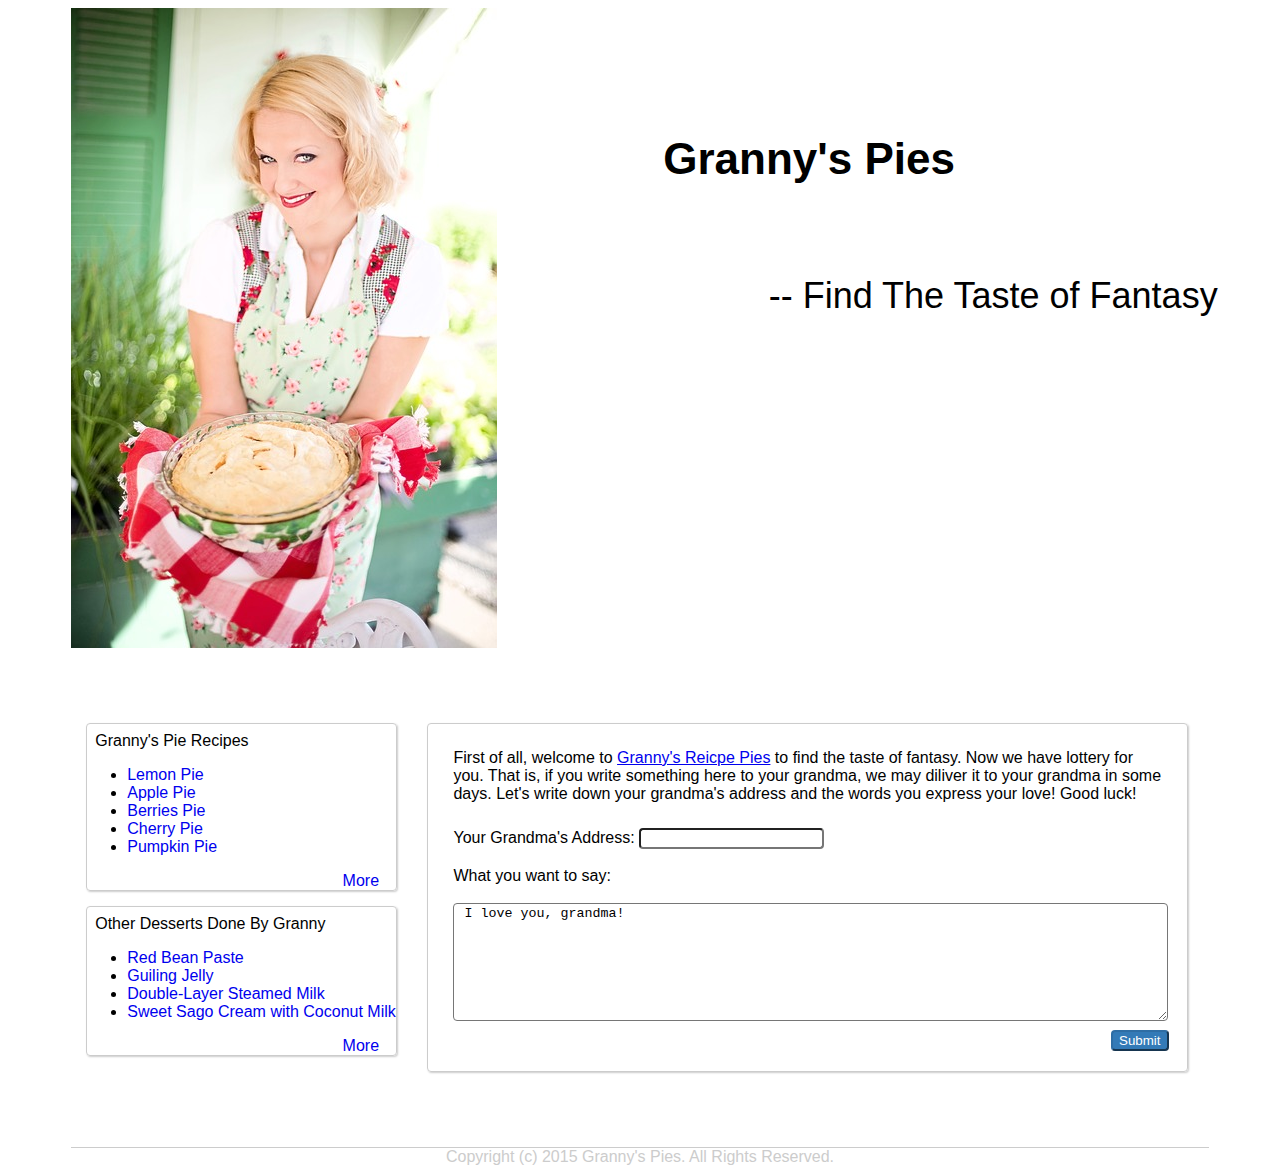
<file: Granny_Pies/index.html>
<!DOCTYPE html>
<html>
<head>
  <title>Granny's Pies</title>
  <link rel="icon" href="http://www.cs.washington.edu/education/courses/cse190m/09sp/homework/1/pie_icon.gif">
  <link href="css/index.css" rel="stylesheet" type="text/css">
  <script type="text/javascript" src="js/index.js"></script>
  <meta http-equiv="Content-Type" content="text/html;charset=utf-8">
</head>
<body>
  <div class="title">
    <h1>Granny's Pies</h1>
    <p>-- Find The Taste of Fantasy</p>
  </div>
  <div class="left">
    <div>
      <div class="listOfRecipes">
        <div>Granny's Pie Recipes</div>
          <ul>
            <li><a href="pie.html">Lemon Pie</a></li>
            <li><a href="https://en.wikipedia.org/wiki/Apple_pie" title="Introduction of Apple Pie">Apple Pie</a></li>
            <li><a href="https://en.wikipedia.org/wiki/Raspberry_Pi" title="Just a joke~~">Berries Pie</a></li>
            <li><a href="https://en.wikipedia.org/wiki/Cherry_pie" title="Introduction of Cherry Pie">Cherry Pie</a></li>
            <li><a href="https://en.wikipedia.org/wiki/Pumpkin_pie" title="Introduction of Pumpkin Pie">Pumpkin Pie</a></li>
          </ul>
          <a href="javascript:;" onclick="moreToLink();">More</a>
      </div>
      <div class="listOfRecipes">
        <div>Other Desserts Done By Granny</div>
          <ul>
            <li><a href="https://en.wikipedia.org/wiki/Red_bean_paste" title="Introduction of Red Bean Paste">Red Bean Paste</a></li>
            <li><a href="http://baike.baidu.com/link?url=30HjxkVK3TKIUUHpgHWOvlGN5mc2MGFQIhgPoc-aYeFrhXgPRtsjEDngMOX-zYur_9iPqOaVV-3HGmj4ePaYHK" title="Introduction of Guiling Jelly">Guiling Jelly</a></li>
            <li><a href="http://baike.baidu.com/link?url=u0tn4fqB2Pu6U-YCLi6q8QuYxkvdiscNql1MXMWruSwrNOUwKHli3qrlkGfbZqtxNlNre3br8qF4aJmJAKwP6a" title="Introduction of Double-Layer Steamed Milk">Double-Layer Steamed Milk</a></li>
            <li><a href="http://baike.baidu.com/link?url=zzipLYDTpZChCkvR7hB3poj_VW_SRS_5KbF90v449KwOFOHxxsNei7cJIfdiVbXE4Jifr8VtMd542g0XnwtSd_" title="Introduction of Sweet Sago Cream with Coconut Milk">Sweet Sago Cream with Coconut Milk</a></li>
          </ul>
          <a href="javascript:;" onclick="moreToLink();">More</a>
      </div>
    </div>
  </div>

  <div class="right">
    <p>First of all, welcome to <a href="#">Granny's Reicpe Pies</a> to find the taste of fantasy. Now we have lottery for you. That is, if you write something here to your grandma, we may diliver it to your grandma in some days. Let's write down your grandma's address and the words you express your love! Good luck!</p>
    <form>
      Your Grandma's Address: <input type="text" name="firstname"><br /><br />
      What you want to say: <br /><br /> <textarea> I love you, grandma!</textarea>
    </form>
    <button onclick="submitLottery();">Submit</button>
  </div>

  <div class="clear"></div>

  <div class="footer">
    Copyright (c) 2015 Granny's Pies. All Rights Reserved.
  </div>
</body>
</html>
</file>
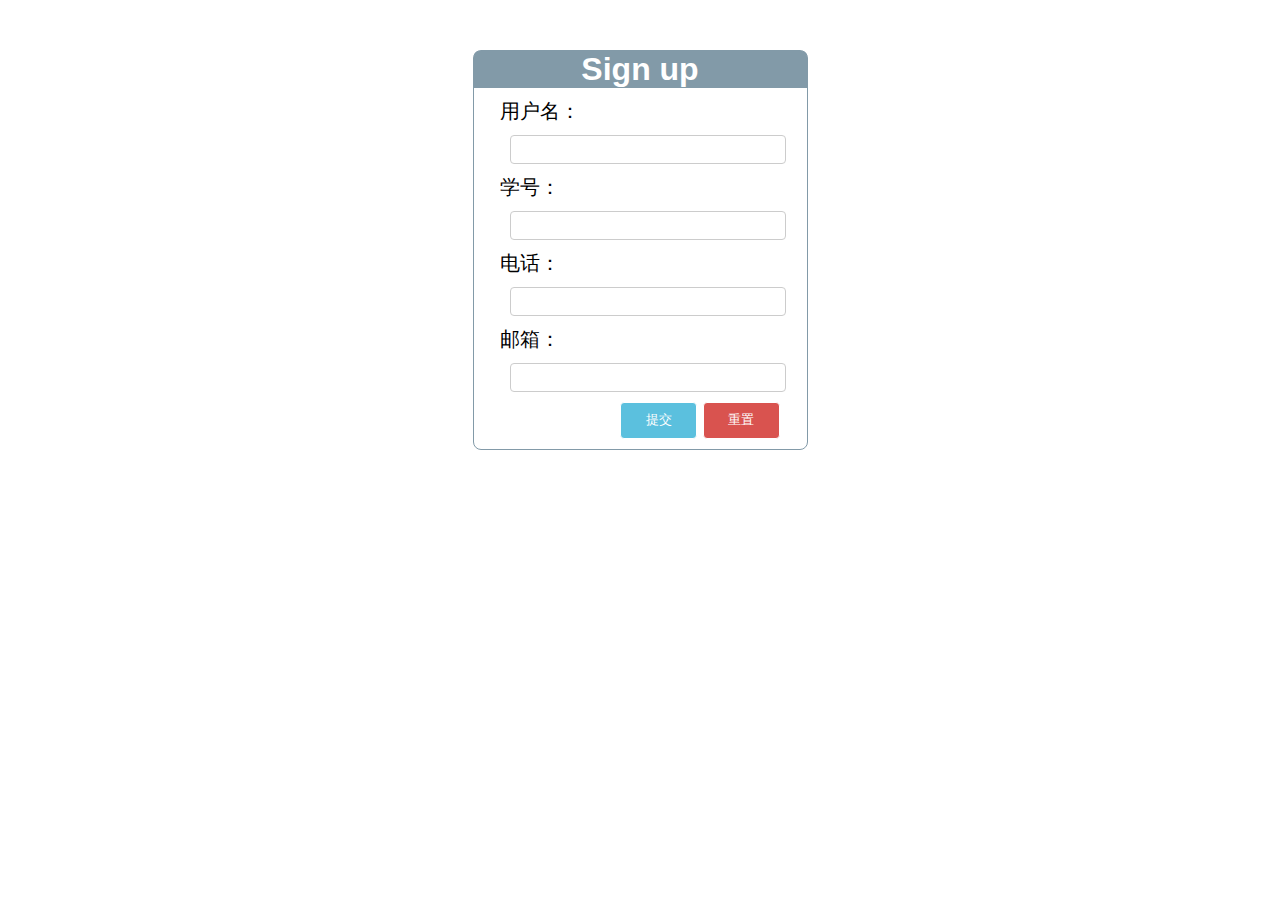
<file: Sign_In_System/index.html>
<!DOCTYPE html>
<html>
	<head>
		<title>Sign Up System</title>
		<link rel="stylesheet" type="text/css" href="css/index.css">
		<script type="text/javascript" src="js/jquery-2.1.4.min.js"></script>
		<script type="text/javascript" src="js/index.js"></script>
		<meta http-equiv="Content-Type" content="text/html;charset=utf-8" />
	</head>
	<body>
	    <div class="signBox">
	    	<h1>Sign up</h1>
	    	<div class="positioner">
		    	<form method="POST" class="justForindex"> 
		    		用户名：<input type="text" name="userName" id="userName" /><br />
		    		学号：<input type="text" name="studentID" id="studentID" /><br />
		    		电话：<input type="text" name="phoneNumber" id="phoneNumber" /><br />
		    		邮箱：<input type="text" name="Email" id="Email" />
		    		<div class="btn">
			    		<button type="submit" id="sub">提交</button>
			    		<button type="reset">重置</button>
		    		</div>
		    	</form>
	    	</div>
	    </div>
	</body>
</html>
</file>
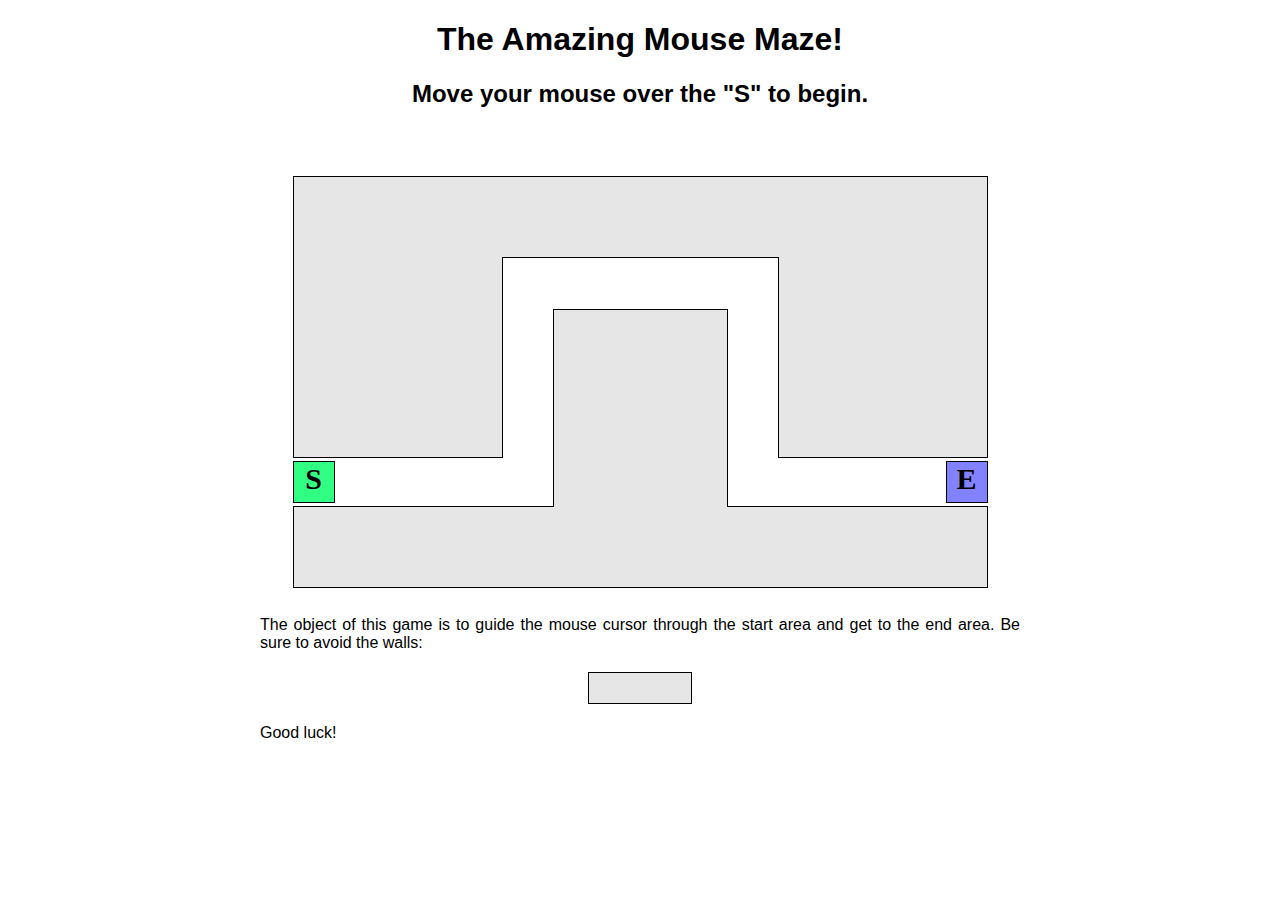
<file: Maze/Maze.html>
<!DOCTYPE html>
<html>
	<head>
		<title>Maze</title>
		<link rel="stylesheet" type="text/css" href="css/Maze.css">
		<script type="text/javascript" src="js/Maze.js"></script>
        <meta http-equiv="Content-Type" content="text/html; charset=utf-8" />
	</head>
	<body>
        <h1>The Amazing Mouse Maze!</h1>
        <h2>Move your mouse over the "S" to begin.</h2>
        <h2 id="tips" class="hidden">0</h2>
        <div class="maze">
            <div class="full top-full wall" name="wall"></div>
            <div class="multi-wall">
                <div class="left-most" name="wall"></div>
                <div class="cheat" name="cheat"></div>
                <div class="space" name="blank" id="space">
                    <div id="start">
                        S
                    </div>
                </div>
                <div class="cheat" name="cheat"></div>
            </div>
            <div class="multi-wall">
                <div class="gap" name="blank" id="gap"></div>
            </div>
            <div class="multi-wall">
                <div class="blank" name="blank" id="blank"></div>
                <div class="middle-wall" name="wall"></div>
            </div>
            <div class="multi-wall">
                <div class="gap" name="blank" id="gap-1"></div>
            </div>
            <div class="multi-wall">
                <div class="right-most" name="wall"></div>
                <div class="cheat" name="cheat"></div>
                <div class="space" name="blank" id="space-1">
                    <div id="end">
                        E
                    </div>
                </div>
                <div class="cheat" name="cheat"></div>
            </div>
            <div class="full down-full wall" name="wall"></div>
        </div>
        <div class="clear"></div>
        <p class="instruction">
            The object of this game is to guide the mouse cursor through the start area and get to the end area. Be sure to avoid the walls:
        </p>
        <div class="sample"></div>
        <p class="instruction">
            Good luck!
        </p>
	</body>
</html>
</file>
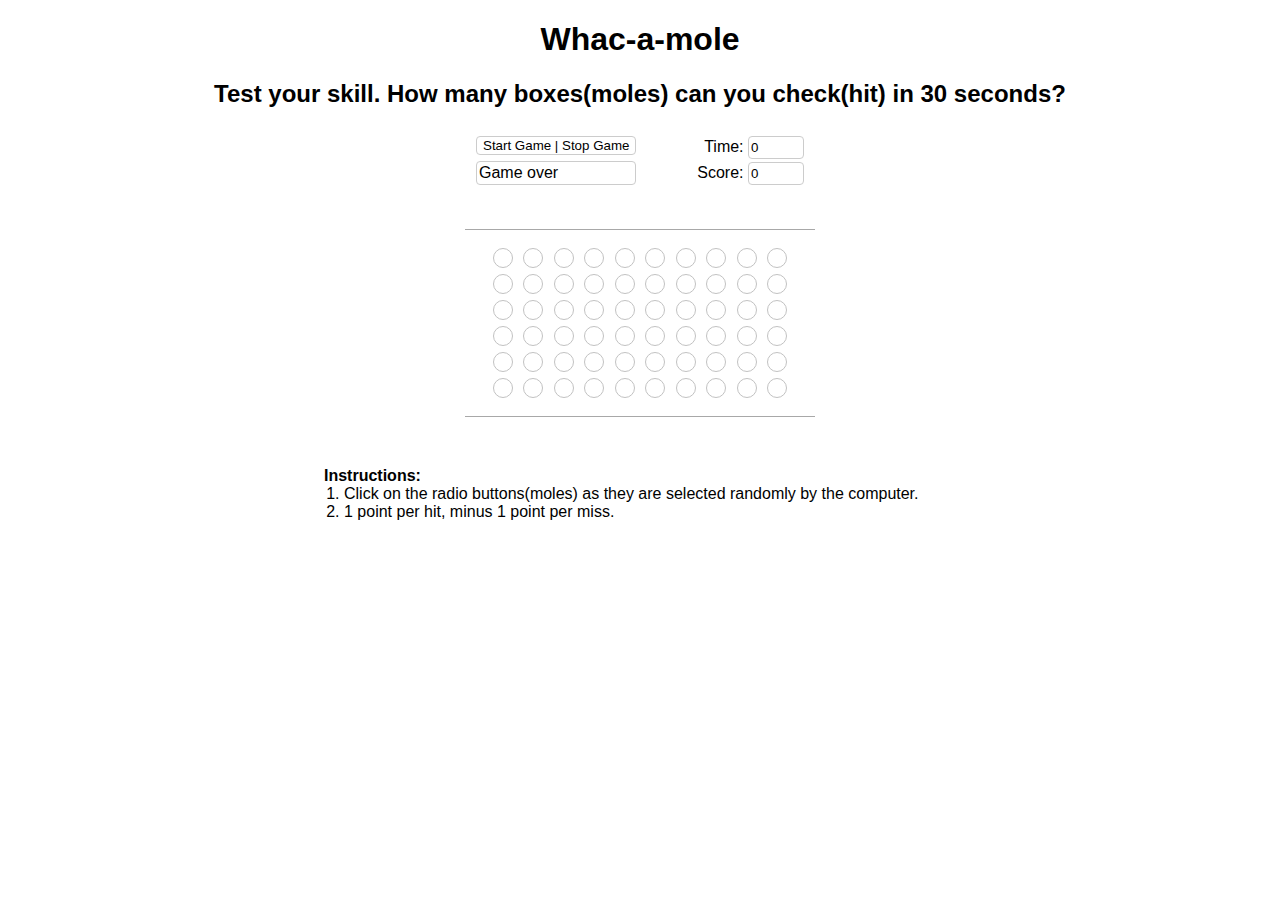
<file: Mole/Mole.html>
<!DOCTYPE html>
<html>
    <head>
        <title>Whac-a-mole</title>
        <link rel="stylesheet" type="text/css" href="css/Mole.css">
        <script type="text/javascript" src="js/Mole.js"></script>
        <meta http-equiv="Content-Type" content="text/html; charset=utf-8" />
    </head>
    <body>
        <h1>Whac-a-mole</h1>
        <h2>Test your skill. How many boxes(moles) can you check(hit) in 30 seconds?</h2>
        <div class="set">
            <div class="gameTips">
                <button>Start Game | Stop Game</button>
                <div id="showTips">Game over</div>
            </div>
            <div class="attr">
                <div class="setTime">
                    <span>Time:</span>
        	    <input class="time" value="0" readonly="readonly" id="time" />
                </div>
                <div class="showScore">
                    <span>Score:</span>
                    <input class="score" value="0" readonly="readonly" id="score" />
                </div>
            </div>
        </div>
        <div class="game">
            <div class="choice">
                <div class="button">
                    <button></button>
                    <button></button>
                    <button></button>
                    <button></button>
                    <button></button>
                    <button></button>
                    <button></button>
                    <button></button>
                    <button></button>
                    <button></button>
                </div>
            </div>
            <div class="choice">
                <div class="button">
                    <button></button>
                    <button></button>
                    <button></button>
                    <button></button>
                    <button></button>
                    <button></button>
                    <button></button>
                    <button></button>
                    <button></button>
                    <button></button>
                </div>
            </div>
            <div class="choice">
                <div class="button">
                    <button></button>
                    <button></button>
                    <button></button>
                    <button></button>
                    <button></button>
                    <button></button>
                    <button></button>
                    <button></button>
                    <button></button>
                    <button></button>
                </div>
            </div>
            <div class="choice">
                <div class="button">
                    <button></button>
                    <button></button>
                    <button></button>
                    <button></button>
                    <button></button>
                    <button></button>
                    <button></button>
                    <button></button>
                    <button></button>
                    <button></button>
                </div>
            </div>
            <div class="choice">
                <div class="button">
                    <button></button>
                    <button></button>
                    <button></button>
                    <button></button>
                    <button></button>
                    <button></button>
                    <button></button>
                    <button></button>
                    <button></button>
                    <button></button>
                </div>
            </div>
            <div class="choice">
                <div class="button">
                    <button></button>
                    <button></button>
                    <button></button>
                    <button></button>
                    <button></button>
                    <button></button>
                    <button></button>
                    <button></button>
                    <button></button>
                    <button></button>
                </div>
            </div>
        </div>
        <p class="instruction">Instructions:</p>
        <ol class="list">
            <li>Click on the radio buttons(moles) as they are selected randomly by the computer.</li>
            <li>1 point per hit, minus 1 point per miss.</li>
        </ol>
    </body>
</html>
</file>
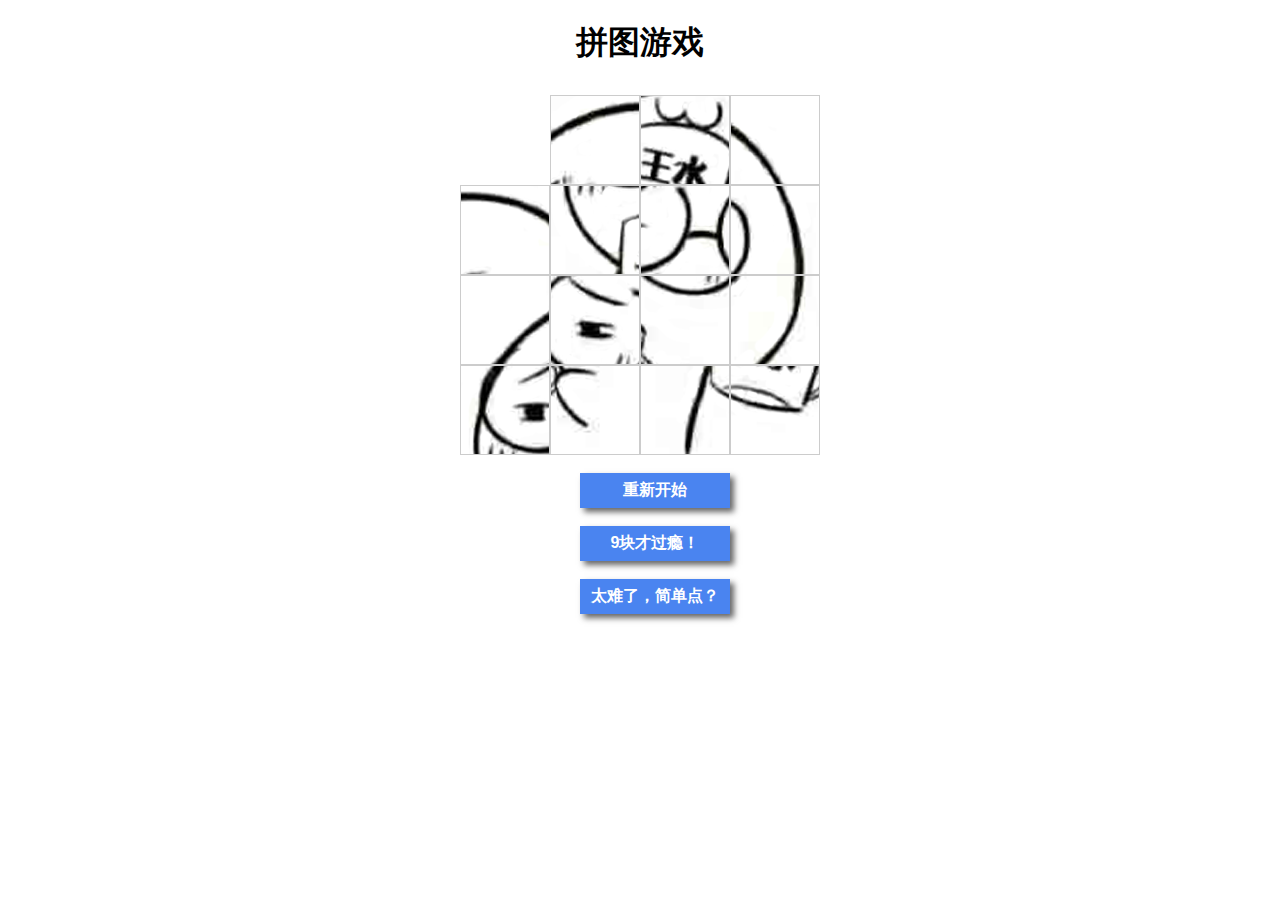
<file: Puzzle/puzzle.html>
<!DOCTYPE html>
<html>
	<head>
		<title>拼图游戏</title>
		<link rel="stylesheet" type="text/css" href="css/puzzle.css">
		<script type="text/javascript" src="js/puzzle.js"></script>
		<meta http-equiv="Content-type" content="text/html;charset=utf-8">
	</head>
	<body>
        <h1>拼图游戏</h1>
        <div class="game">
            <div id="bl-16">
	            <div class="blocks">
	            	<div id="puz16-0" class="puzzle-blocks" name="puzzle" title="puz16-0"></div>
	            	<div id="puz16-4" class="puzzle-blocks" name="puzzle" title="puz16-4"></div>
	            	<div id="puz16-8" class="puzzle-blocks" name="puzzle" title="puz16-8"></div>
	            	<div id="puz16-12" class="puzzle-blocks" name="puzzle" title="puz16-12"></div>
	            </div>
	            <div class="blocks">
	            	<div id="puz16-1" class="puzzle-blocks" name="puzzle" title="puz16-1"></div>
	            	<div id="puz16-5" class="puzzle-blocks" name="puzzle" title="puz16-5"></div>
	            	<div id="puz16-9" class="puzzle-blocks" name="puzzle" title="puz16-9"></div>
	            	<div id="puz16-13" class="puzzle-blocks" name="puzzle" title="puz16-13"></div>
	            </div>
	            <div class="blocks">
	            	<div id="puz16-2" class="puzzle-blocks" name="puzzle" title="puz16-2"></div>
	            	<div id="puz16-6" class="puzzle-blocks" name="puzzle" title="puz16-6"></div>
	            	<div id="puz16-10" class="puzzle-blocks" name="puzzle" title="puz16-10"></div>
	            	<div id="puz16-14" class="puzzle-blocks" name="puzzle" title="puz16-14"></div>
	            </div>
	            <div class="blocks">
	            	<div id="puz16-3" class="puzzle-blocks" name="puzzle" title="puz16-3"></div>
	            	<div id="puz16-7" class="puzzle-blocks" name="puzzle" title="puz16-7"></div>
	            	<div id="puz16-11" class="puzzle-blocks" name="puzzle" title="puz16-11"></div>
	            	<div id="puz16-15" class="puzzle-blocks" name="puzzle" title="puz16-15"></div>
	            </div>
            </div>
            <div id="bl-9">
            	<div class="blocks mini">
	            	<div id="puz9-0" class="mini-puzzle-blocks" name="mini-puzzle" title="puz16-0"></div>
	            	<div id="puz9-3" class="mini-puzzle-blocks" name="mini-puzzle" title="puz16-3"></div>
	            	<div id="puz9-6" class="mini-puzzle-blocks" name="mini-puzzle" title="puz16-6"></div>
	            </div>
	            <div class="blocks mini">
	            	<div id="puz9-1" class="mini-puzzle-blocks" name="mini-puzzle" title="puz16-1"></div>
	            	<div id="puz9-4" class="mini-puzzle-blocks" name="mini-puzzle" title="puz16-4"></div>
	            	<div id="puz9-7" class="mini-puzzle-blocks" name="mini-puzzle" title="puz16-7"></div>
	            </div>
	            <div class="blocks mini">
	            	<div id="puz9-2" class="mini-puzzle-blocks" name="mini-puzzle" title="puz16-2"></div>
	            	<div id="puz9-5" class="mini-puzzle-blocks" name="mini-puzzle" title="puz16-5"></div>
	            	<div id="puz9-8" class="mini-puzzle-blocks" name="mini-puzzle" title="puz16-8"></div>
	            </div>
            </div>
            <div class="button visiable">
                <button id="restart">重新开始</button>
                <button id="blNum">9块才过瘾！</button>
                <button id="degree">太难了，简单点？</button>
            </div>
        </div>
	</body>
</html>
</file>
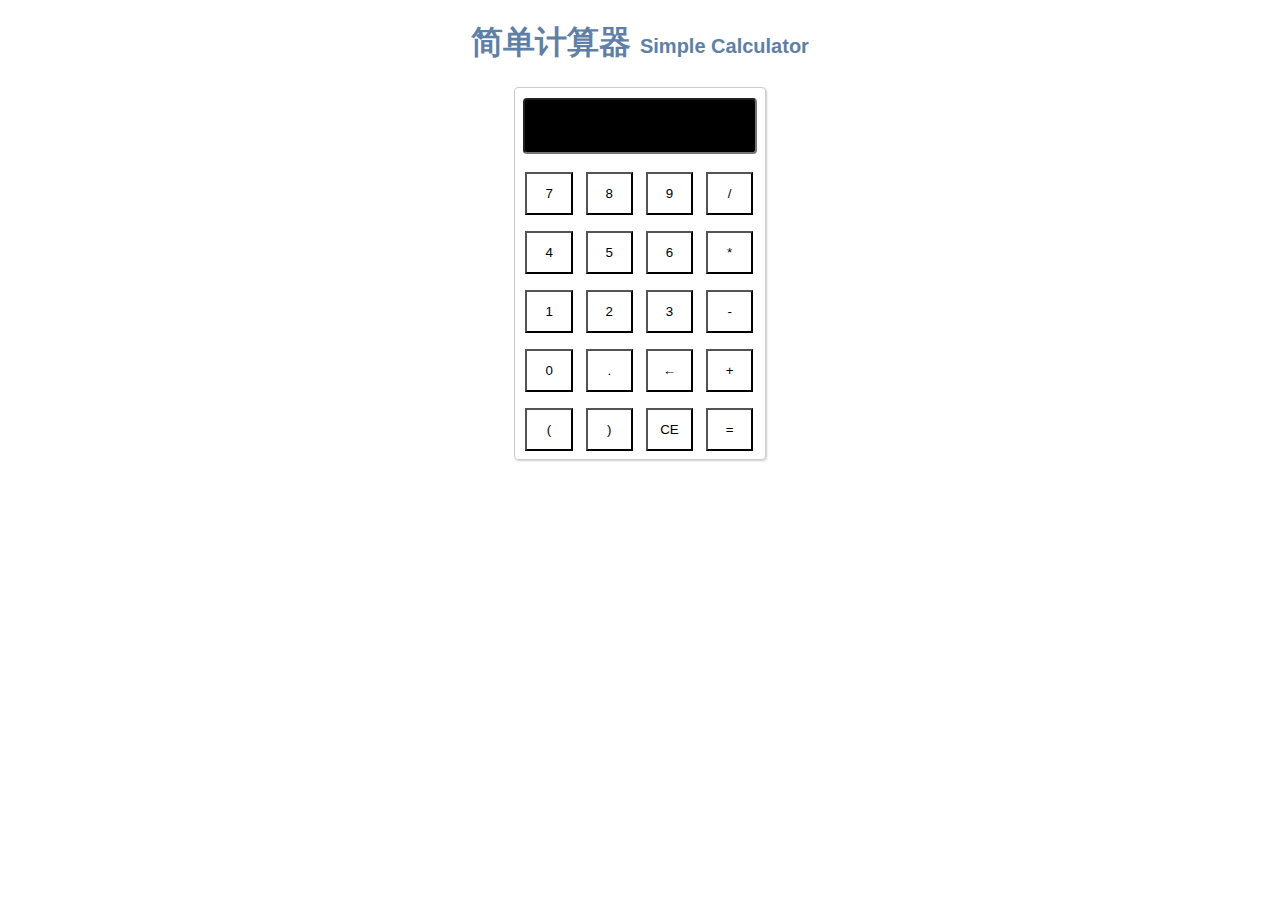
<file: Simple Calcultor/calculator.html>
<!DOCTYPE html>
<html>
	<head>
		<title>简单计算器</title>
		<link rel="stylesheet" type="text/css" href="css/calculator.css">
		<script type="text/javascript" src="js/calculator.js"></script>
		<meta http-equiv="Content-Type" content="text/html; charset=utf-8" />
	</head>
	<body>
        <h1>简单计算器 <span>Simple Calculator</span></h1>
        <div id="positoner">
		    <div class="total">
		        <div class="input-div">
		        	<input id="input" onkeypress="javascript:return false"/><!--can not work if this attribute is in JavaScript-->
		        </div>
		    	<div class="button-line leftMost">
		    		<button class="button">7</button>
		    		<button class="button">4</button>
		    		<button class="button">1</button>
		    		<button class="button">0</button>
		    		<button class="button">(</button>
		    	</div>
		    	<div class="button-line closeLeft">
		    		<button class="button">8</button>
		    		<button class="button">5</button>
		    		<button class="button">2</button>
		    		<button class="button">.</button>
		    		<button class="button">)</button>
		    	</div>
		    	<div class="button-line closeLeft">
		    		<button class="button">9</button>
		    		<button class="button">6</button>
		    		<button class="button">3</button>
		    		<button class="button" id="clearOne">&larr;</button>
		    		<button class="button" id="clearAll">CE</button>
		    	</div>
		    	<div class="button-line rightMost">
		    		<button class="button">/</button>
		    		<button class="button">*</button>
		    		<button class="button">-</button>
		    		<button class="button">+</button>
		    		<button class="button" id="equality">=</button>
		    	</div>
		    </div>
        </div>
        <div class="clear"></div>
	</body>
</html>
</file>
<file: Granny_Pies/css/index.css>
body {
  font-family: "Microsoft YaHei","微软雅黑","Century Gothic",Futura,sans-serif;
}
.title {
  background-image: url("../images/grandma.jpg");
  background-repeat: no-repeat;
  width: 90%;
  height: 700px;
  margin: 0 auto;
}
.title h1 {
    font-size: 44px;
    text-align: right;
    margin: 0px 15px 15px 15px;
    position: relative;
    right: 21%;
    top: 18%;
}
.title p {
  font-size: 36px;
  margin: 35px 15px 15px 15px;
  position: relative;
  left: 60%;
  top: 26%;
}
.left {
  width: 90%;
  margin: 0 auto;
}
.left > div {
  width: 30%;
  height: 45%;
  float: left;
}
.left .listOfRecipes, .right {
  border: #ccc 1px solid;
  border-radius: 4px;
  box-shadow: 1px 1px 2px #ccc;
  -moz-box-shadow:1px 1px 2px #ccc;
}
.left .listOfRecipes {
  margin: 15px 15px 15px 15px;  /*不只写成15px是因为样式的可能改变，下同*/
}
.left .listOfRecipes div {
  margin:  8px 8px 8px 8px;
}
.left .listOfRecipes a {
  text-decoration: none;
}
.left .listOfRecipes > a {
  margin: 8px 8px 8px 8px;
  position: relative;
  left: 80%;
}
a:hover {
  text-decoration: underline;
}
.right {
  width: 60%;
  margin: 15px 15px 75px 15px;
  float: left;
}
.right p, .right form {
  margin: 25px 25px 25px 25px;
}
.right form input, .right form textarea {
  border-radius: 4px;
}
.right form textarea {
  width: 100%;
  height: 112px;
}
.right button {
  color: #fff;
  background-color: #337ab7;
  border-color: #2e6da4;
  border-radius: 4px;
  position: relative;
  left: 90%;
  bottom: 20px;
}
.footer {
  width: 90%;
  color: #ccc;
  border-top: #ccc 1px solid;
  text-align: center;
  margin: 0 auto;
}
.clear {
  clear: both;
}
</file>
<file: Sign_In_System/css/index.css>
body {
	font-family: "Microsoft YaHei","微软雅黑",sans-serif;
}

/*-----------------------------use in index.html-------------------------------*/
.signBox {
	width: 333px;
	margin: 50px auto;
	border:1px #829AA8 solid;
	border-radius: 8px;
}

h1 {
	color: #fff;
	background-color: #829AA8;
	border-radius: 5px 5px 0px 0px;
	text-align: center;
	margin: 0 0;
}

.positioner {
	width: 300px;
	margin: 0 auto;
}

.justForindex {
	margin: 10px 10px 10px 10px;
	font-size: 20px;
}

form input {
	border-radius: 4px;
	border:1px #ccc solid;
	margin: 10px 10px 10px 10px;
	width: 270px;
	height: 25px;
	font-size: 20px;
}

/*----------------------buttons' css-----------------------*/
.btn {
	position: relative;
	left: 120px;
}

button {
	color: #fff;
	border:1px #fff solid;
	cursor: pointer;
	width: 77px;
    padding:3%;
    border-radius: 4px;
}

button[type="reset"] {
	background-color: #D9534F;
}

button[type="reset"]:hover {
    background-color: #D2322D;
}

button[type="submit"] {
	background-color: #5BC0DE;
}

button[type="submit"]:hover {
	background-color: #39B3D7;
}


/*-----------------------------use in information.html-------------------------*/
.specificInfomation {
	margin: 10px 10px 10px 10px;
}

.specificInformation p {
	margin: 10px auto;
}

.card {
	width: 240px;
	margin: 0 auto;
}
</file>
<file: Maze/css/Maze.css>
body {
	font-family: "Century Gothic",sans-serif;
}

/*-----------------------------introduction and tips when playing game---------*/
h1,h2 {
	text-align: center;
}

/*hidden until something happens*/
.hidden {
	opacity: 0;
  
    transition:all 0.5s ease-in-out;
	-webkit-transition:all 0.5s ease-in-out;
	-o-transition:all 0.5s ease-in-out;
	-moz-transition:all 0.5s ease-in-out;	
}

.visibilty {
	opacity: 1;

	transition:all 0.5s ease-in-out;
	-webkit-transition:all 0.5s ease-in-out;
	-o-transition:all 0.5s ease-in-out;
	-moz-transition:all 0.5s ease-in-out;
}

/*-----------------------------whole size of maze------------------------------*/
.maze {
	width: 695px;
	height: 420px;

	margin: 0 auto;
}

/*-----------------------------full walls in maze------------------------------*/
.full {
	width: 693px;
	height: 80px;

	background-color: rgb(230,230,230);
	border-left: 1px #000 solid;
	border-right: 1px #000 solid;

	margin: 0 0;
}

.top-full {
	border-top: 1px #000 solid;
}

.down-full {
	clear: both;

	border-bottom: 1px #000 solid;
}

.multi-wall {
	float: left;
	margin: 0 0;
	padding: 0 0;
}

/*-----------------------------the most left and right of the maze-------------*/
.right-most, .left-most {
	width: 208px;
	height: 200px;

	background-color: rgb(230,230,230);
    border-left: 1px #000 solid;
	border-right: 1px #000 solid;
	border-bottom: 1px #000 solid;
}

.space {
    width: 210px;
    height: 48px;

    cursor: pointer;
    border-bottom: 1px #000 solid;

    float: left;
}

.space div {
    height: 40px;
    width: 40px;

    font-size: 30px;
    font-weight: bolder;
    font-family: "Mircosoft YaHei","微软雅黑";
    text-align: center;

    border: 1px #000 solid;
    margin: 3px 0px 3px 0px;
}

.space #start {
	background-color: rgb(49,255,132);
}

.space #end {
	background-color: rgb(131,130,254);

	float: right;
}

.gap {
    width: 50px;
    height: 248px;

    border-top: 1px #000 solid;
    border-bottom: 1px #000 solid;

    cursor: pointer;
}

.blank {
	width: 175px;
	height: 51px;

	border-top: 1px #000 solid;
	
	cursor: pointer;
}

.middle-wall {
	width: 173px;
    height: 197px;

    background-color: rgb(230,230,230);

    border-left: 1px #000 solid;
    border-right: 1px #000 solid;
    border-top: 1px #000 solid;
}

.clear {
	clear: both;
}

/*-----------------wall sample showing to let players avoid hovering on it-----*/
.sample {
	width: 8%;
	height: 30px;
	margin: 0 auto;
	background-color: rgb(230,230,230);
	border:1px #000 solid;
}

/*-----------------------------games instruction-------------------------------*/
.instruction {
	width: 760px;
	text-align: justify;
	margin: 20px auto;
}

.maze .bgc {
	background-color: rgb(232,0,2);
}
</file>
<file: Mole/css/Mole.css>
body {
	font-family: "Microsoft YaHei","微软雅黑",sans-serif;
}

/*-----------------------------title and introduction--------------------------*/
h1,h2 {
	text-align: center;
}

/*-----------------------------information of the game like score--------------*/
.set {
    width: 338px;
    height: 76px;
    margin: 0 auto;
}

.set > div {
	margin: 5px 5px 5px 5px;
}

.gameTips {
	float: left;
}

.gameTips button, .gameTips div, .attr div {
	margin: 3px 0;
}

.gameTips button {
	background-color: #fff;
	border:1px #ccc solid;
	border-radius: 4px;
	cursor: pointer;
}

.gameTips button:active {
	background-color: rgb(64,138,201);
	color: #fff;
}

.time, .score {
	display: inline-block;
	width: 50px;
	height: 19px;
	border:1px #ccc solid;
	border-radius: 4px;
}

.attr {
	text-align: right;
	vertical-align: bottom;
	float: right;
}

#showTips {
	border:1px #ccc solid;
	padding:2px 2px 2px 2px;
	border-radius: 4px;
}

/*-----------------------------button board of the game------------------------*/
.game {
	width: 320px;
	margin: 25px auto;
	padding: 15px;
	border-top: rgb(168,168,168) 1px solid;
	border-bottom: rgb(168,168,168) 1px solid;
	text-align: center;

    /*refuse to choose text in website*/
	-webkit-user-select:none;
	-o-user-select:none;
	-moz-user-select: none;
}

.button button {
    width: 20px;
    height: 20px;

    background-color: #fff;
    border:rgb(194,194,194) 1px solid;
    border-radius: 50%;
    margin: 3px;
    cursor: pointer;
}

.choice .button button:active {
	border-radius: 50%;
}

/*-----------------------------instruction of game-----------------------------*/

.instruction, .list {
	margin: 0 auto;
	width: 50%;
}

.instruction {
	font-weight: bolder;
	margin-top: 50px;
}

/*-----------------------------button css used in js---------------------------*/
.only {
	box-shadow: 0px 0px 2px 6px rgb(74,154,239) inset;
	border:rgb(74,154,239) 1px solid;
}

.button .error:active {
	background-color: rgb(230,230,230);
}
</file>
<file: Puzzle/css/puzzle.css>
body {
	font-family: "Microsoft YaHei", "微软雅黑", sans-serif;
}

h1 {
	text-align: center;
}

.game {
    width: 360px;
    margin: 30px auto;
}

.game img {
	border:1px #ccc solid;
}

/*-----------------------------buttons to select-------------------------------*/
.button {
	margin: 20px auto;
	width: 150px;
}

.game .button button {
    width: 150px;
    height: 35px;

    background-color: rgb(74,132,240);
    color: #fff;
    font-size: 16px;
    font-weight: 900;

    border: none;
    box-shadow: 4px 4px 6px #666;

    cursor: pointer;
    margin: 18px 15px 0px 15px;
}

button:hover {
	transform:scale(1.1,1.1);
    -o-transform:scale(1.1,1.1);
    -moz-transform:scale(1.1,1.1);
    -webkit-transform:scale(1.1,1.1);
}

/*-----------------------tell difference about block numbers, the images-------*/
.game .hidden {
    display: none;
}

.game .visiable {
    display: block;
}

.blocks div {
    width: 90px;
    height: 90px;
}

.blocks .puzzle-blocks {
    width: 88px;
    height: 88px;

    border:1px #ccc solid;
    cursor: pointer;
}

.puzzle-blocks:hover {
    transform:scale(1.03,1.03);
    -o-transform:scale(1.03,1.03);
    -moz-transform:scale(1.03,1.03);
    -webkit-transform:scale(1.03,1.03);
}

#bl-9 .mini div {
    width: 120px;
    height: 120px;
}

#bl-9 .blocks .mini-puzzle-blocks {
    width: 118px;
    height: 118px;

    border:1px #ccc solid;
    cursor: pointer;
}

.mini-puzzle-blocks:hover {
    transform:scale(1.03,1.03);
    -o-transform:scale(1.03,1.03);
    -moz-transform:scale(1.03,1.03);
    -webkit-transform:scale(1.03,1.03);
}

.difficult {
    background-image: url("../images/drink.png");
}

.easy {
    background-image: url("../images/drinkEasy.png")
}

.difficult9 {
    background-image: url("../images/argue.png");
}

.easy9 {
    background-image: url("../images/argueEasy.png");
}

.blocks {
    float: left;
}

/*-----------------------------16 blocks---------------------------------------*/
#puz16-0 {
    background-position: 0px 0px;
}

#puz16-4 {
    background-position: 0px -88px;
}

#puz16-8 {
    background-position: 0px -174px;
}

#puz16-12 {
    background-position: 0px -263px;
}

#puz16-1 {
    background-position: 264px 0px;
}

#puz16-5 {
    background-position: 264px -88px;
}

#puz16-9 {
    background-position: 264px -174px;
}

#puz16-13 {
    background-position: 264px -263px;
}

#puz16-2 {
    background-position: 173px 0px;
}

#puz16-6 {
    background-position: 173px -88px;
}

#puz16-10 {
    background-position: 173px -174px;
}

#puz16-14 {
    background-position: 173px -263px;
}

#puz16-3 {
    background-position: 85px 0px;
}

#puz16-7 {
    background-position: 85px -88px;
}

#puz16-11 {
    background-position: 85px -174px;
}

#puz16-15 {
    background-position: 85px -263px;
}

/*-----------------------------8 blocks----------------------------------------*/
#puz9-0 {
    background-position: 0px 0px;
}

#puz9-3 {
    background-position: 0px -117px;
}

#puz9-6 {
    background-position: 0px -234px;
}

#puz9-1 {
    background-position: -117px 0px;
}

#puz9-4 {
    background-position: -117px -117px;
}

#puz9-7 {
    background-position: -117px -234px;
}

#puz9-2 {
    background-position: -234px 0px;
}

#puz9-5 {
    background-position: -234px -117px;
}

#puz9-8 {
    background-position: -234px -234px;
}
</file>
<file: Simple Calcultor/css/calculator.css>
body {
	font-family: "Microsoft YaHei","微软雅黑",sans-serif;
}

/*-----------------------------set calculator name-----------------------------*/
h1 {
	text-align: center;
	color: rgb(96,127,166);
}
h1 span {
	font-size: 20px;
}

/*-----------------------------set positoner of the whole----------------------*/
#positoner {
	width: 20%;
	margin: 0 auto;
}
/*set appearance of calculator*/
.total {
	border: #ccc 1px solid;
    border-radius: 4px;
    box-shadow: 1px 1px 2px #ccc;
    
    float: left;
}

/*set input textarea*/
.input-div {
	text-align: center;
}
.input-div input {
	width: 90%;
	height: 50px;

	font-size: 32px;
	font-weight: bold;
	text-align: right;

	border-radius:4px;
	background-color: #000;
	color: #fff;

	cursor:not-allowed;
	margin: 10px auto;
	
}
/*set button column*/
.button-line {
	width: 22%;
	height: 15%;

	margin: 0 auto;
	float: left;
}
.leftMost {
	margin: 0 1% 0 4.3%;
}
.closeLeft {
	margin: 0 1%;
}
.rightMost {
	margin: 0 1.5% 0 1%;
}

/*set buttons*/
button {
	width: 86%;
	height: 43px;

	background-color: #fff;

	cursor: pointer;
	margin: 8px auto;
}

.clear {
	clear: both;
}
</file>
